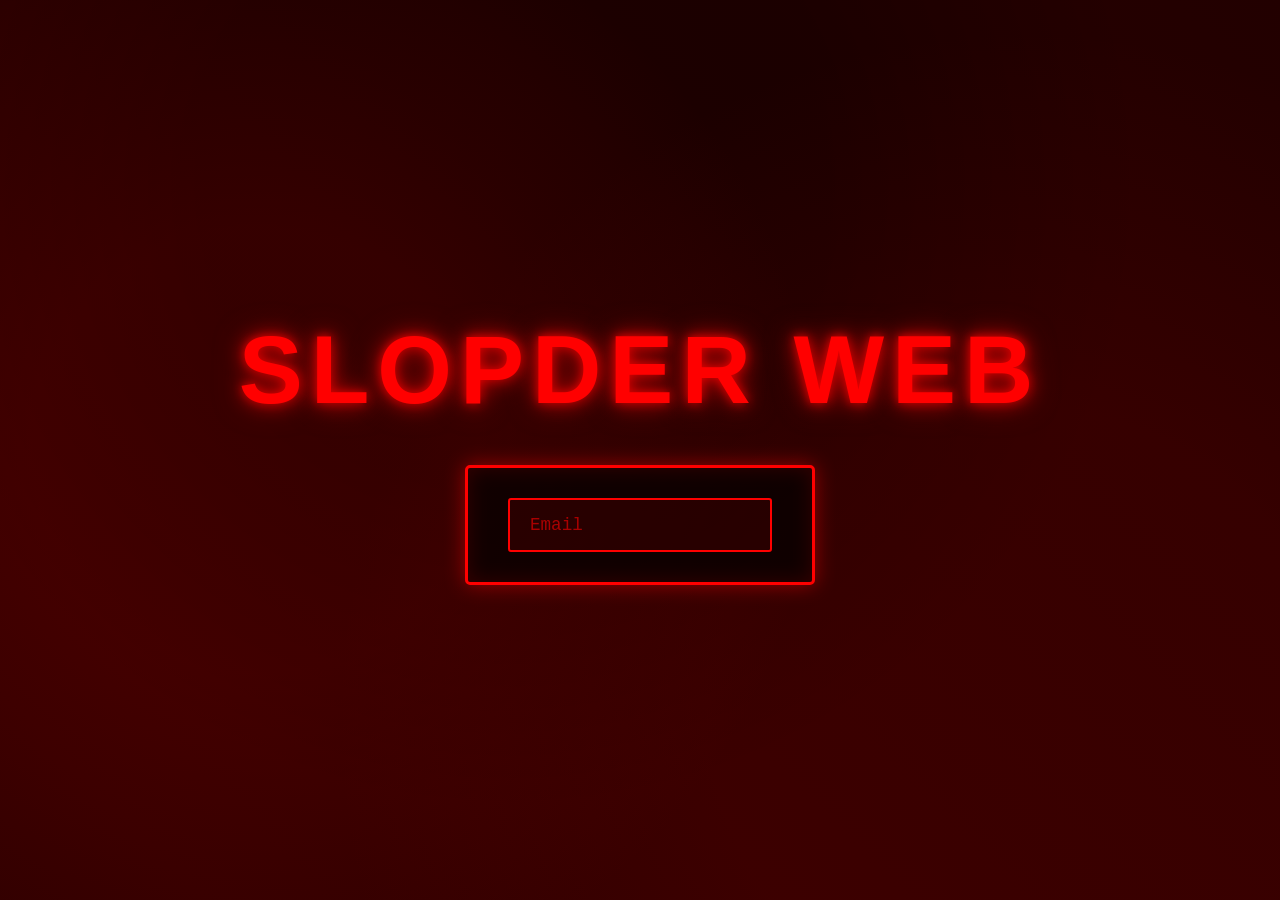
<file: index.html>
<!DOCTYPE html>
<html lang="es">
<head>
    <meta charset="UTF-8">
    <meta name="viewport" content="width=device-width, initial-scale=1.0">
    <title>SLOPDER WEB</title>
    <link rel="stylesheet" href="styles.css">
</head>
<body>
    <div class="background-terror"></div>
    
    <!-- PÁGINA 1: SLOPDER WEB -->
    <div id="page1" class="container">
        <h1 class="title-horror">SLOPDER WEB</h1>
        
        <div class="form-container">
            <div class="input-group">
                <input 
                    type="text" 
                    id="emailInput" 
                    class="email-input" 
                    placeholder="Email"
                    maxlength="100"
                >
            </div>
            
            <button id="enterButton" class="enter-button" style="display: none;">
                ENTRAR AHORA
            </button>
        </div>
        
        <div id="messageContainer" class="message-container" style="display: none;">
            <!-- Los mensajes aparecerán aquí -->
        </div>
    </div>

    <!-- PÁGINA 2: PAYASOS (Oculta inicialmente) -->
    <div id="page2" class="clowns-container" style="display: none;">
        <h1 class="title-payasos">PAYASOS ESPERANDO</h1>
        
        <div class="clowns-grid">
            <!-- LILY -->
            <div class="clown-card" id="lilyCard">
                <div class="clown-image-container">
                    <img id="lilyImage" class="clown-image" src="IMG_3046.jpeg" alt="Lily">
                </div>
                <div class="clown-info">
                    <h3>LILY</h3>
                    <p class="price">$100</p>
                    <p class="weight">Pesa: ???</p>
                </div>
                <button id="buyButton" class="buy-button">COMPRAR</button>
                <div id="successMessage" class="success-message" style="display: none;">
                    <p>✅ COMPRA HECHA CON ÉXITO</p>
                </div>
                <div class="stars-container" id="lilyStars" style="display: none;">
                    <span class="star">★</span>
                    <span class="star">★</span>
                    <span class="star">★</span>
                    <span class="star">★</span>
                    <span class="star">★</span>
                </div>
            </div>

            <!-- PAYASO SORPRESA -->
            <div class="clown-card" id="surpriseCard">
                <div class="clown-image-container">
                    <div id="surpriseImage" class="clown-image surprise-image">❓</div>
                </div>
                <div class="clown-info">
                    <h3>PAYASO SORPRESA</h3>
                    <p class="price">$1000</p>
                    <p class="weight">Pesa: ???</p>
                </div>
                <button id="buyButtonSurprise" class="buy-button">COMPRAR</button>
                <div id="successMessageSurprise" class="success-message" style="display: none;">
                    <p>✅ COMPRA HECHA CON ÉXITO</p>
                </div>
                <div class="stars-container" id="surpriseStars" style="display: none;">
                    <span class="star">★</span>
                    <span class="star">★</span>
                    <span class="star">★</span>
                    <span class="star">★</span>
                    <span class="star">★</span>
                </div>
            </div>
        </div>
    </div>

    <!-- PÁGINA 3: PANEL ADMINISTRATIVO -->
    <div id="page3" class="admin-panel" style="display: none;">
        <h1 class="admin-title">PANEL ADMINISTRATIVO</h1>
        <p class="admin-subtitle">Selecciona una animación épica</p>
        
        <div class="animations-grid">
            <button class="animation-btn" data-animation="explosion">
                💥 EXPLOSIÓN
            </button>
            <button class="animation-btn" data-animation="matrix">
                🟢 LLUVIA MATRIX
            </button>
            <button class="animation-btn" data-animation="fire">
                🔥 FUEGO ABRASADOR
            </button>
            <button class="animation-btn" data-animation="psycho">
                👁️ PSICÓDELICO
            </button>
            <button class="animation-btn" data-animation="glitch">
                ⚡ GLITCH EXTREMO
            </button>
            <button class="animation-btn" data-animation="earthquake">
                🌍 TERREMOTO
            </button>
        </div>
    </div>

    <script src="script.js"></script>
</body>
</html>
</file>
<file: styles.css>
* {
    margin: 0;
    padding: 0;
    box-sizing: border-box;
}

body {
    font-family: 'Arial', sans-serif;
    overflow: auto;
    min-height: 100vh;
    background: #000;
}

/* Fondo terrorífico animado */
.background-terror {
    position: fixed;
    top: 0;
    left: 0;
    width: 100%;
    height: 100%;
    background: linear-gradient(45deg, #1a0000, #330000, #1a0000, #000);
    background-size: 400% 400%;
    animation: terrorBackground 15s ease infinite;
    z-index: -1;
}

@keyframes terrorBackground {
    0% {
        background-position: 0% 50%;
    }
    50% {
        background-position: 100% 50%;
    }
    100% {
        background-position: 0% 50%;
    }
}

/* Efecto de sangre/manchas */
.background-terror::before {
    content: '';
    position: absolute;
    width: 100%;
    height: 100%;
    background-image: 
        radial-gradient(circle at 20% 50%, rgba(139, 0, 0, 0.2) 20%, transparent 50%),
        radial-gradient(circle at 80% 80%, rgba(139, 0, 0, 0.15) 25%, transparent 55%),
        radial-gradient(circle at 40% 20%, rgba(0, 0, 0, 0.3) 30%, transparent 60%);
    animation: flicker 0.15s infinite;
}

@keyframes flicker {
    0%, 100% {
        opacity: 1;
    }
    50% {
        opacity: 0.95;
    }
}

/* PÁGINA 1: SLOPDER WEB */
.container {
    position: relative;
    z-index: 1;
    width: 100%;
    height: 100%;
    min-height: 100vh;
    display: flex;
    flex-direction: column;
    justify-content: center;
    align-items: center;
    gap: 40px;
    padding: 20px;
    text-align: center;
}

/* Título terrorífico */
.title-horror {
    font-size: 6rem;
    font-weight: 900;
    color: #ff0000;
    text-shadow: 
        0 0 10px rgba(255, 0, 0, 0.8),
        0 0 20px rgba(255, 0, 0, 0.6),
        0 0 30px rgba(139, 0, 0, 0.8),
        2px 2px 4px rgba(0, 0, 0, 0.9);
    letter-spacing: 8px;
    animation: glitchEffect 3s ease-in-out infinite;
    font-family: 'Impact', sans-serif;
}

@keyframes glitchEffect {
    0%, 100% {
        transform: translate(0);
        text-shadow: 
            0 0 10px rgba(255, 0, 0, 0.8),
            0 0 20px rgba(255, 0, 0, 0.6),
            0 0 30px rgba(139, 0, 0, 0.8);
    }
    25% {
        transform: translate(-2px, 2px);
        text-shadow: 
            0 0 10px rgba(0, 255, 255, 0.6),
            0 0 20px rgba(255, 0, 0, 0.4);
    }
    50% {
        transform: translate(2px, -2px);
    }
    75% {
        transform: translate(-1px, -2px);
        text-shadow: 
            0 0 10px rgba(255, 0, 0, 0.8),
            0 0 20px rgba(255, 100, 0, 0.5);
    }
}

/* Contenedor del formulario */
.form-container {
    display: flex;
    flex-direction: column;
    gap: 20px;
    align-items: center;
    background: rgba(0, 0, 0, 0.7);
    padding: 30px 40px;
    border: 3px solid #ff0000;
    border-radius: 5px;
    box-shadow: 
        0 0 20px rgba(255, 0, 0, 0.5),
        inset 0 0 20px rgba(139, 0, 0, 0.3);
    animation: pulseRed 2s ease-in-out infinite;
}

@keyframes pulseRed {
    0%, 100% {
        box-shadow: 
            0 0 20px rgba(255, 0, 0, 0.5),
            inset 0 0 20px rgba(139, 0, 0, 0.3);
    }
    50% {
        box-shadow: 
            0 0 40px rgba(255, 0, 0, 0.8),
            inset 0 0 30px rgba(139, 0, 0, 0.5);
    }
}

/* Input de email */
.input-group {
    width: 100%;
    display: flex;
    align-items: center;
    gap: 15px;
}

.email-input {
    flex: 1;
    padding: 15px 20px;
    font-size: 1.1rem;
    background: rgba(255, 0, 0, 0.1);
    border: 2px solid #ff0000;
    color: #ffffff;
    border-radius: 3px;
    transition: all 0.3s ease;
    font-family: 'Courier New', monospace;
}

.email-input::placeholder {
    color: rgba(255, 0, 0, 0.6);
}

.email-input:focus {
    outline: none;
    background: rgba(255, 0, 0, 0.2);
    box-shadow: 
        0 0 15px rgba(255, 0, 0, 0.6),
        inset 0 0 10px rgba(255, 0, 0, 0.2);
    border-color: #ff6600;
}

.email-input:not(:placeholder-shown) {
    background: rgba(255, 0, 0, 0.15);
    border-color: #ff6600;
}

/* Botón ENTRAR */
.enter-button {
    padding: 15px 50px;
    font-size: 1.3rem;
    font-weight: bold;
    color: #000;
    background: linear-gradient(45deg, #ff0000, #ff6600);
    border: 2px solid #ff0000;
    border-radius: 3px;
    cursor: pointer;
    transition: all 0.3s ease;
    font-family: 'Impact', sans-serif;
    letter-spacing: 2px;
    box-shadow: 0 0 20px rgba(255, 0, 0, 0.6);
    animation: buttonGlow 1.5s ease-in-out infinite;
}

@keyframes buttonGlow {
    0%, 100% {
        box-shadow: 0 0 20px rgba(255, 0, 0, 0.6);
    }
    50% {
        box-shadow: 0 0 40px rgba(255, 100, 0, 0.8);
    }
}

.enter-button:hover {
    transform: scale(1.05);
    background: linear-gradient(45deg, #ff6600, #ff0000);
    box-shadow: 
        0 0 30px rgba(255, 0, 0, 0.9),
        0 0 60px rgba(255, 100, 0, 0.6);
}

.enter-button:active {
    transform: scale(0.98);
}

/* Contenedor de mensajes */
.message-container {
    margin-top: 20px;
    padding: 20px;
    background: rgba(0, 0, 0, 0.8);
    border: 2px solid #ff6600;
    border-radius: 3px;
    color: #00ff00;
    font-family: 'Courier New', monospace;
    font-size: 0.9rem;
    text-align: left;
    max-width: 600px;
    box-shadow: 0 0 20px rgba(255, 100, 0, 0.5);
}

/* PÁGINA 2: PAYASOS */
.clowns-container {
    position: relative;
    z-index: 1;
    width: 100%;
    min-height: 100vh;
    padding: 40px 20px;
    display: flex;
    flex-direction: column;
    align-items: center;
}

/* Título de payasos */
.title-payasos {
    font-size: 5rem;
    font-weight: 900;
    color: #ff0000;
    text-shadow: 
        0 0 10px rgba(255, 0, 0, 0.8),
        0 0 20px rgba(255, 0, 0, 0.6),
        0 0 30px rgba(139, 0, 0, 0.8),
        2px 2px 4px rgba(0, 0, 0, 0.9);
    letter-spacing: 5px;
    animation: glitchEffect 3s ease-in-out infinite;
    font-family: 'Impact', sans-serif;
    margin-bottom: 60px;
}

/* Grid de payasos */
.clowns-grid {
    display: grid;
    grid-template-columns: repeat(auto-fit, minmax(300px, 1fr));
    gap: 40px;
    width: 100%;
    max-width: 1200px;
    margin-top: 40px;
}

/* Tarjeta de payaso */
.clown-card {
    background: rgba(0, 0, 0, 0.7);
    border: 3px solid #ff0000;
    border-radius: 10px;
    padding: 20px;
    box-shadow: 
        0 0 20px rgba(255, 0, 0, 0.5),
        inset 0 0 20px rgba(139, 0, 0, 0.3);
    animation: pulseCard 2s ease-in-out infinite;
    cursor: pointer;
    transition: all 0.3s ease;
    position: relative;
}

@keyframes pulseCard {
    0%, 100% {
        box-shadow: 
            0 0 20px rgba(255, 0, 0, 0.5),
            inset 0 0 20px rgba(139, 0, 0, 0.3);
    }
    50% {
        box-shadow: 
            0 0 40px rgba(255, 0, 0, 0.8),
            inset 0 0 30px rgba(139, 0, 0, 0.5);
    }
}

.clown-card:hover {
    transform: scale(1.05);
    box-shadow: 
        0 0 40px rgba(255, 0, 0, 0.9),
        0 0 60px rgba(255, 100, 0, 0.6);
}

/* Contenedor de imagen */
.clown-image-container {
    width: 100%;
    height: 300px;
    overflow: hidden;
    border-radius: 8px;
    border: 2px solid #ff6600;
    position: relative;
    margin-bottom: 20px;
    display: flex;
    align-items: center;
    justify-content: center;
    background: rgba(0, 0, 0, 0.5);
}

.clown-image {
    width: 100%;
    height: 100%;
    object-fit: cover;
    cursor: pointer;
    transition: transform 0.3s ease;
}

.clown-image:hover {
    transform: scale(1.05);
}

/* Estilo especial para imagen de signo de interrogación */
.surprise-image {
    object-fit: contain;
    font-size: 200px;
    display: flex;
    align-items: center;
    justify-content: center;
    cursor: pointer;
    transition: transform 0.3s ease;
    background: rgba(255, 100, 0, 0.1);
}

.surprise-image:hover {
    transform: scale(1.1) rotate(5deg);
}

/* Info del payaso */
.clown-info {
    text-align: center;
    color: #ffffff;
    font-family: 'Courier New', monospace;
    margin-bottom: 20px;
}

.clown-info h3 {
    font-size: 2rem;
    color: #ff6600;
    margin-bottom: 10px;
    text-shadow: 0 0 10px rgba(255, 100, 0, 0.8);
}

.price {
    font-size: 1.8rem;
    color: #00ff00;
    font-weight: bold;
    margin-bottom: 10px;
    text-shadow: 0 0 5px rgba(0, 255, 0, 0.8);
}

.weight {
    font-size: 1.1rem;
    color: #ffff00;
    text-shadow: 0 0 5px rgba(255, 255, 0, 0.6);
}

/* Botón COMPRAR */
.buy-button {
    width: 100%;
    padding: 12px 20px;
    font-size: 1.2rem;
    font-weight: bold;
    color: #000;
    background: linear-gradient(45deg, #00ff00, #00cc00);
    border: 2px solid #00ff00;
    border-radius: 5px;
    cursor: pointer;
    transition: all 0.3s ease;
    font-family: 'Impact', sans-serif;
    letter-spacing: 2px;
    box-shadow: 0 0 15px rgba(0, 255, 0, 0.6);
    margin-bottom: 15px;
}

.buy-button:hover {
    transform: scale(1.05);
    background: linear-gradient(45deg, #00cc00, #00ff00);
    box-shadow: 0 0 25px rgba(0, 255, 0, 0.9);
}

.buy-button:active {
    transform: scale(0.98);
}

.buy-button:disabled {
    opacity: 0.6;
    cursor: not-allowed;
}

/* Mensaje de éxito */
.success-message {
    text-align: center;
    padding: 15px;
    background: rgba(0, 255, 0, 0.2);
    border: 2px solid #00ff00;
    border-radius: 5px;
    color: #00ff00;
    font-size: 1.3rem;
    font-weight: bold;
    font-family: 'Impact', sans-serif;
    box-shadow: 0 0 20px rgba(0, 255, 0, 0.5);
    animation: successPulse 0.6s ease-out;
    margin-bottom: 15px;
}

@keyframes successPulse {
    0% {
        transform: scale(0.5);
        opacity: 0;
    }
    50% {
        transform: scale(1.1);
    }
    100% {
        transform: scale(1);
        opacity: 1;
    }
}

/* Estrellas */
.stars-container {
    display: flex;
    justify-content: center;
    gap: 10px;
    margin-top: 20px;
    animation: starsAppear 0.5s ease-out;
}

@keyframes starsAppear {
    0% {
        opacity: 0;
        transform: scale(0);
    }
    100% {
        opacity: 1;
        transform: scale(1);
    }
}

.star {
    font-size: 2rem;
    color: #000000;
    text-shadow: 0 0 10px rgba(255, 255, 255, 0.8);
    animation: starTwinkle 0.6s ease-in-out infinite;
}

.star:nth-child(1) {
    animation-delay: 0s;
}
.star:nth-child(2) {
    animation-delay: 0.1s;
}
.star:nth-child(3) {
    animation-delay: 0.2s;
}
.star:nth-child(4) {
    animation-delay: 0.3s;
}
.star:nth-child(5) {
    animation-delay: 0.4s;
}

@keyframes starTwinkle {
    0%, 100% {
        opacity: 1;
        text-shadow: 0 0 10px rgba(255, 255, 255, 0.8);
    }
    50% {
        opacity: 0.5;
        text-shadow: 0 0 20px rgba(255, 255, 255, 0.4);
    }
}

/* PÁGINA 3: PANEL ADMINISTRATIVO */
.admin-panel {
    position: relative;
    z-index: 1;
    width: 100%;
    min-height: 100vh;
    padding: 40px 20px;
    display: flex;
    flex-direction: column;
    justify-content: center;
    align-items: center;
    gap: 40px;
}

.admin-title {
    font-size: 5rem;
    font-weight: 900;
    color: #00ff00;
    text-shadow: 
        0 0 10px rgba(0, 255, 0, 0.8),
        0 0 20px rgba(0, 255, 0, 0.6),
        0 0 30px rgba(0, 255, 100, 0.8),
        2px 2px 4px rgba(0, 0, 0, 0.9);
    letter-spacing: 5px;
    animation: adminGlitch 3s ease-in-out infinite;
    font-family: 'Impact', sans-serif;
}

@keyframes adminGlitch {
    0%, 100% {
        transform: translate(0);
        text-shadow: 
            0 0 10px rgba(0, 255, 0, 0.8),
            0 0 20px rgba(0, 255, 0, 0.6);
    }
    25% {
        transform: translate(-2px, 2px);
        text-shadow: 
            0 0 10px rgba(255, 0, 255, 0.6),
            0 0 20px rgba(0, 255, 0, 0.4);
    }
    50% {
        transform: translate(2px, -2px);
    }
    75% {
        transform: translate(-1px, -2px);
        text-shadow: 
            0 0 10px rgba(0, 255, 0, 0.8),
            0 0 20px rgba(0, 255, 255, 0.5);
    }
}

.admin-subtitle {
    font-size: 1.5rem;
    color: #00ff00;
    text-shadow: 0 0 10px rgba(0, 255, 0, 0.8);
    font-family: 'Courier New', monospace;
}

/* Grid de animaciones */
.animations-grid {
    display: grid;
    grid-template-columns: repeat(auto-fit, minmax(200px, 1fr));
    gap: 20px;
    width: 100%;
    max-width: 1000px;
}

/* Botones de animaciones */
.animation-btn {
    padding: 20px;
    font-size: 1.2rem;
    font-weight: bold;
    color: #000;
    background: linear-gradient(45deg, #00ff00, #00cc00);
    border: 3px solid #00ff00;
    border-radius: 10px;
    cursor: pointer;
    transition: all 0.3s ease;
    font-family: 'Impact', sans-serif;
    letter-spacing: 2px;
    box-shadow: 0 0 20px rgba(0, 255, 0, 0.6);
    text-transform: uppercase;
}

.animation-btn:hover {
    transform: scale(1.1);
    background: linear-gradient(45deg, #00cc00, #00ff00);
    box-shadow: 0 0 40px rgba(0, 255, 0, 0.9);
}

.animation-btn:active {
    transform: scale(0.95);
}

/* Responsive */
@media (max-width: 768px) {
    .title-horror {
        font-size: 3rem;
        letter-spacing: 4px;
    }
    
    .title-payasos {
        font-size: 2.5rem;
        letter-spacing: 2px;
    }
    
    .admin-title {
        font-size: 2.5rem;
        letter-spacing: 2px;
    }
    
    .form-container {
        padding: 20px 25px;
    }
    
    .input-group {
        flex-direction: column;
    }
    
    .email-input {
        width: 100%;
    }
    
    .clowns-grid {
        grid-template-columns: 1fr;
        gap: 30px;
    }
    
    .clown-image-container {
        height: 200px;
    }
    
    .animations-grid {
        grid-template-columns: 1fr;
    }
}
</file>
